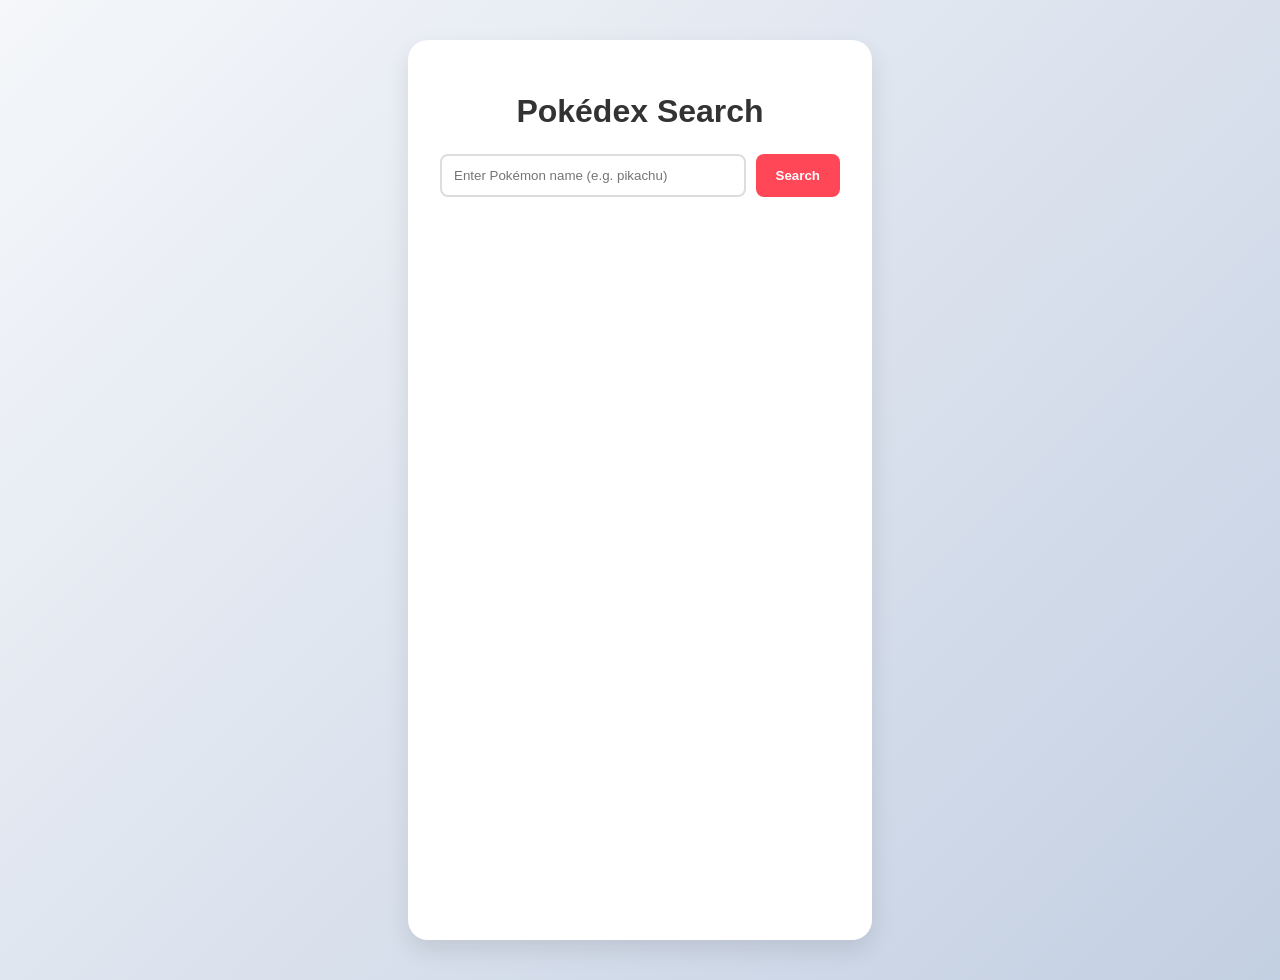
<file: api/index.html>
<!DOCTYPE html>
<html lang="ja">
<head>
    <meta charset="UTF-8">
    <meta name="viewport" content="width=device-width, initial-scale=1.0">
    <title>Advanced Pokédex</title>
    <link rel="stylesheet" href="style.css">
</head>
<body>
    <div class="container">
        <h1>Pokédex Search</h1>
        <div class="search-box">
            <input id="name" placeholder="Enter Pokémon name (e.g. pikachu)" autocomplete="off">
            <button id="section1-btn">Search</button>
        </div>
        <div id="section1-result" class="result-container">
            <!-- Result will be injected here -->
        </div>
    </div>
    <script src="script.js"></script>
</body>
</html>
</file>
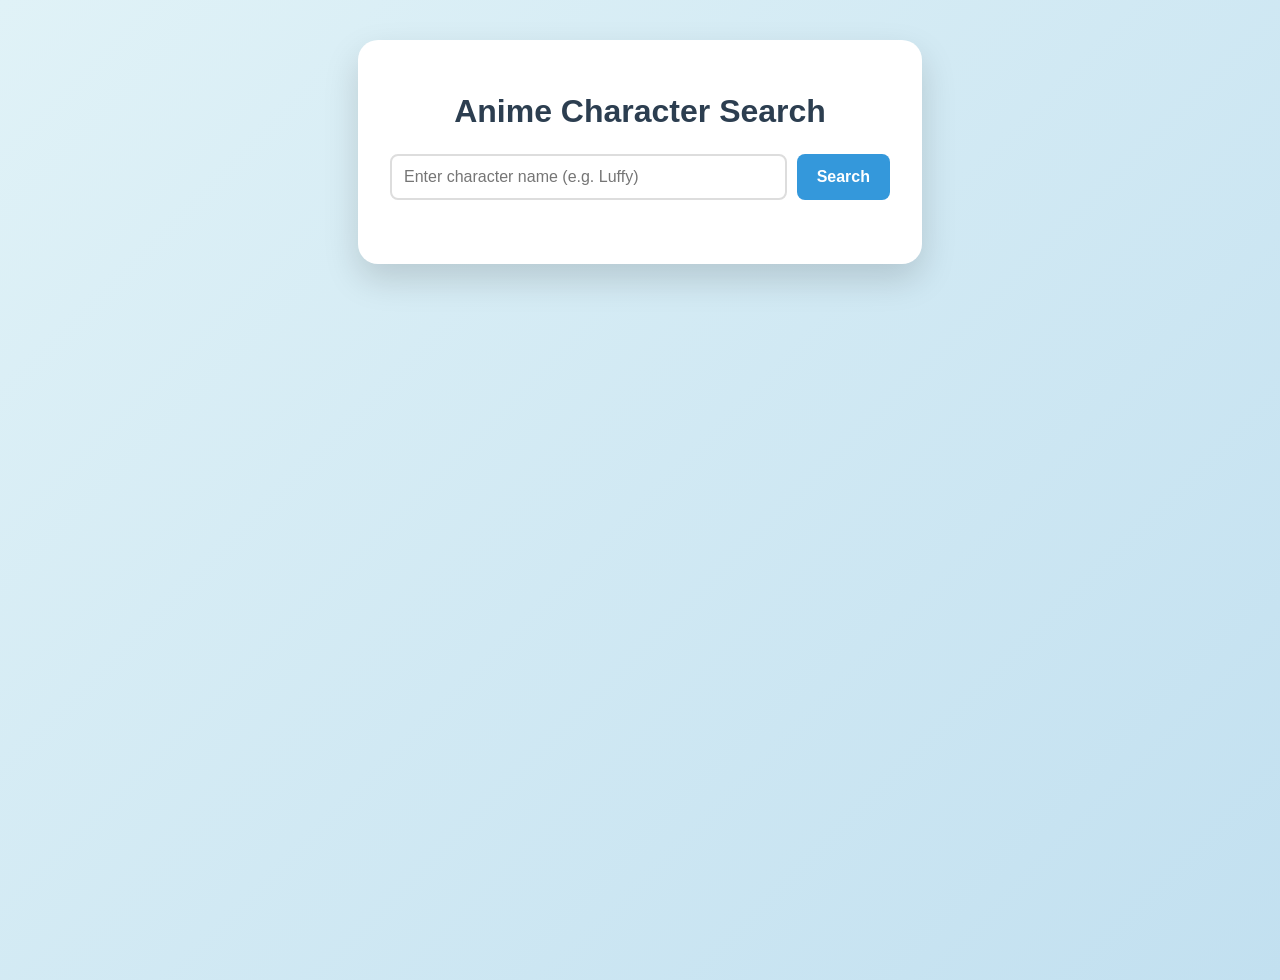
<file: api/anime.html>
<!DOCTYPE html>
<html lang="en">
<head>
    <meta charset="UTF-8">
    <meta name="viewport" content="width=device-width, initial-scale=1.0">
    <title>Anime Character Search</title>
    <link rel="stylesheet" href="anime.css">
</head>
<body>
    <div class="container">
        <h1>Anime Character Search</h1>
        <div class="search-box">
            <input id="characterName" placeholder="Enter character name (e.g. Luffy)" autocomplete="off">
            <button id="searchBtn">Search</button>
        </div>
        <div id="characterResult" class="result-container">
            <!-- Character details will be injected here -->
        </div>
    </div>
    <script src="anime.js"></script>
</body>
</html>
</file>
<file: api/style.css>
body {
    font-family: 'Segoe UI', Tahoma, Geneva, Verdana, sans-serif;
    background: linear-gradient(135deg, #f5f7fa 0%, #c3cfe2 100%);
    display: flex;
    justify-content: center;
    padding: 40px 20px;
    min-height: 100vh;
    margin: 0;
}

.container {
    background: white;
    padding: 2rem;
    border-radius: 20px;
    box-shadow: 0 10px 25px rgba(0,0,0,0.1);
    width: 100%;
    max-width: 400px;
    text-align: center;
}

h1 { color: #333; margin-bottom: 1.5rem; }

.search-box {
    display: flex;
    gap: 10px;
    margin-bottom: 2rem;
}

input {
    flex: 1;
    padding: 12px;
    border: 2px solid #ddd;
    border-radius: 8px;
    outline: none;
    transition: border-color 0.3s;
}

input:focus { border-color: #ff4757; }

button {
    padding: 12px 20px;
    background: #ff4757;
    color: white;
    border: none;
    border-radius: 8px;
    cursor: pointer;
    font-weight: bold;
    transition: background 0.3s;
}

button:hover { background: #e84118; }

.pokemon-card {
    animation: fadeIn 0.5s ease;
}

.pokemon-card img {
    width: 150px;
    filter: drop-shadow(0 5px 15px rgba(0,0,0,0.1));
}

.type-badge {
    display: inline-block;
    padding: 4px 12px;
    border-radius: 20px;
    background: #747d8c;
    color: white;
    font-size: 0.8rem;
    margin: 5px;
    text-transform: uppercase;
}

ul {
    list-style: none;
    padding: 0;
    text-align: left;
    margin-top: 1rem;
}

li { padding: 8px 0; border-bottom: 1px solid #eee; color: #555; }
@keyframes fadeIn { from { opacity: 0; transform: translateY(10px); } to { opacity: 1; transform: translateY(0); } }
</file>
<file: api/anime.css>
body {
    font-family: 'Segoe UI', Tahoma, Geneva, Verdana, sans-serif;
    background: linear-gradient(135deg, #e0f2f7 0%, #c2e0f0 100%); /* Lighter blue gradient */
    display: flex;
    justify-content: center;
    align-items: flex-start; /* Align to top */
    padding: 40px 20px;
    min-height: 100vh;
    margin: 0;
}

.container {
    background: white;
    padding: 2rem;
    border-radius: 20px;
    box-shadow: 0 15px 35px rgba(0,0,0,0.15);
    width: 100%;
    max-width: 500px; /* Slightly wider for more info */
    text-align: center;
}

h1 {
    color: #2c3e50; /* Darker blue for heading */
    margin-bottom: 1.5rem;
}

.search-box {
    display: flex;
    gap: 10px;
    margin-bottom: 2rem;
}

input {
    flex: 1;
    padding: 12px;
    border: 2px solid #ddd;
    border-radius: 8px;
    outline: none;
    transition: border-color 0.3s;
    font-size: 1rem;
}

input:focus {
    border-color: #3498db; /* Blue focus */
}

button {
    padding: 12px 20px;
    background: #3498db; /* Blue button */
    color: white;
    border: none;
    border-radius: 8px;
    cursor: pointer;
    font-weight: bold;
    transition: background 0.3s;
    font-size: 1rem;
}

button:hover {
    background: #2980b9; /* Darker blue on hover */
}

.character-card {
    animation: fadeIn 0.5s ease;
    text-align: left; /* Align text left within the card */
    padding: 1.5rem;
    border: 1px solid #eee;
    border-radius: 10px;
    margin-top: 1.5rem;
    box-shadow: 0 4px 10px rgba(0,0,0,0.05);
}

.character-card img {
    max-width: 180px; /* Larger image */
    height: auto;
    border-radius: 8px;
    margin-bottom: 1rem;
    display: block; /* Center image */
    margin-left: auto;
    margin-right: auto;
    box-shadow: 0 5px 15px rgba(0,0,0,0.1);
}

.character-card h2 {
    color: #2c3e50;
    margin-top: 0.5rem;
    margin-bottom: 0.5rem;
    text-align: center;
}

.character-card h3 {
    color: #34495e;
    margin-top: 1rem;
    margin-bottom: 0.5rem;
    border-bottom: 1px solid #eee;
    padding-bottom: 5px;
}

.about-text {
    color: #555;
    line-height: 1.6;
    margin-bottom: 1rem;
    white-space: pre-line; /* Keeps line breaks from the API */
    font-size: 0.95rem;
}

.anime-list {
    list-style: none;
    padding: 0;
    margin-top: 0.5rem;
}

.anime-list li {
    background: #ecf0f1;
    padding: 8px 12px;
    border-radius: 5px;
    margin-bottom: 5px;
    color: #34495e;
    font-size: 0.9rem;
    display: flex;
    justify-content: space-between;
}

.anime-list li a {
    color: #3498db;
    text-decoration: none;
}

.anime-list li a:hover {
    text-decoration: underline;
}

.role {
    font-style: italic;
    color: #7f8c8d;
    font-size: 0.8rem;
}

/* Loading Spinner */
.loader {
    border: 4px solid #f3f3f3;
    border-top: 4px solid #3498db;
    border-radius: 50%;
    width: 30px;
    height: 30px;
    animation: spin 1s linear infinite;
    margin: 20px auto;
}

@keyframes spin {
    0% { transform: rotate(0deg); }
    100% { transform: rotate(360deg); }
}

@keyframes fadeIn {
    from { opacity: 0; transform: translateY(10px); }
    to { opacity: 1; transform: translateY(0); }
}
</file>
